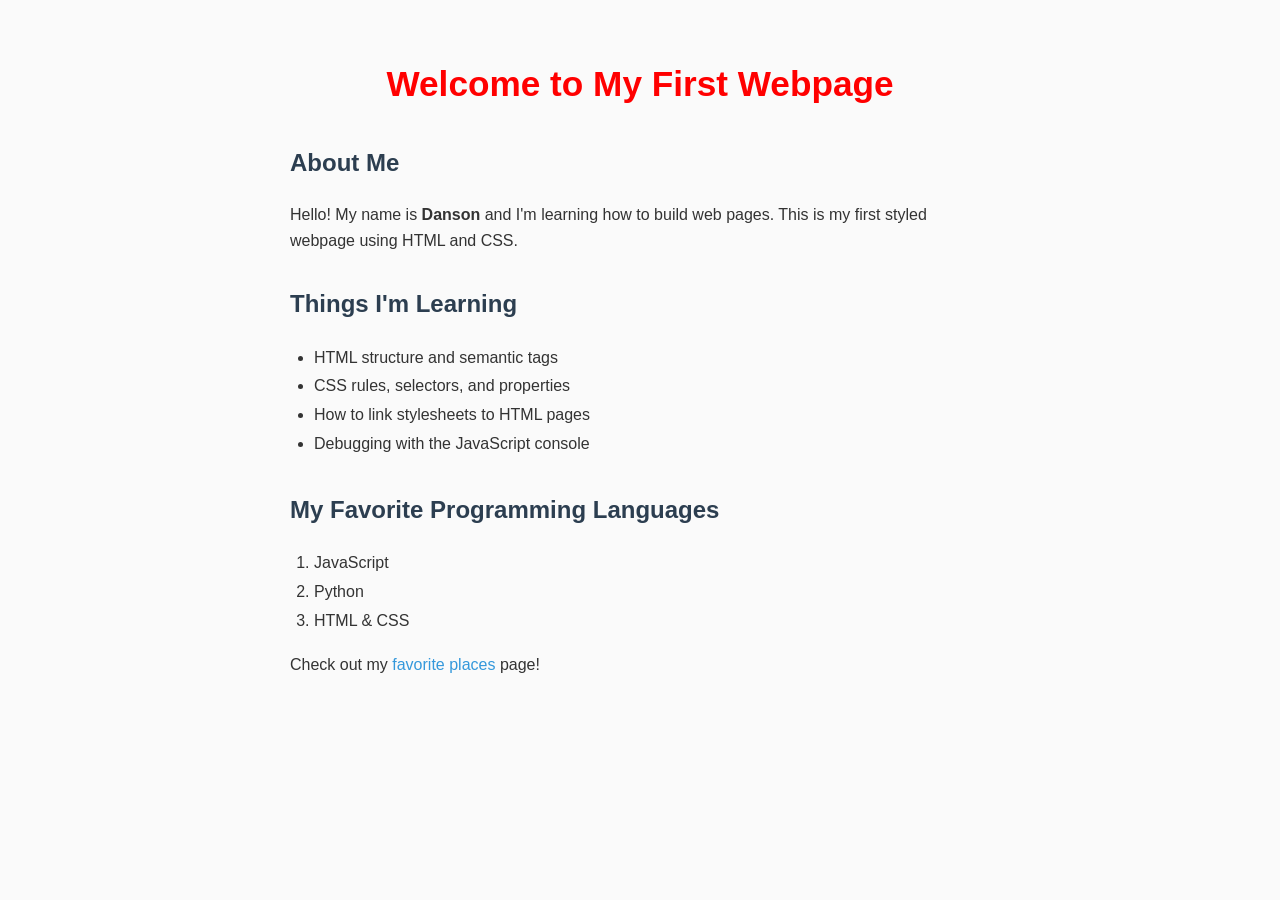
<file: index.html>
<!DOCTYPE html>
<html lang="en">
<head>
  <meta charset="UTF-8">
  <meta name="viewport" content="width=device-width, initial-scale=1.0">
  <title>My First Webpage</title>
  <!-- Shared css file -->
  <link rel="stylesheet" href="css/styles.css">
</head>
<body>
  <h1>Welcome to My First Webpage</h1>
  <h2>About Me</h2>
  <p>Hello! My name is <strong>Danson</strong> and I'm learning how to build web pages. This is my first styled webpage using HTML and CSS.</p>
  <h2>Things I'm Learning</h2>
  <ul>
    <li>HTML structure and semantic tags</li>
    <li>CSS rules, selectors, and properties</li>
    <li>How to link stylesheets to HTML pages</li>
    <li>Debugging with the JavaScript console</li>
  </ul>
  <h2>My Favorite Programming Languages</h2>
  <ol>
    <li>JavaScript</li>
    <li>Python</li>
    <li>HTML &amp; CSS</li>
  </ol>
  <p>Check out my <a href="favorite-places.html">favorite places</a> page!</p>
</body>
</html>
</file>
<file: css/styles.css>
/* Body styles */
body {
  background-color: #fafafa;     
  font-family: Arial, sans-serif; 
  font-size: 16px;              
  line-height: 1.6;              
  color: #333333;                
  max-width: 700px;              
  margin: 0 auto;               
  padding: 2rem;                 
}

/* Main content */
h1 {
  color: red;                    
  text-align: center;            
  font-weight: bold;
  font-size: 2.2rem;
}

h2 {
  color: #2c3e50;                
  font-style: normal;
  font-weight: 600;
  font-size: 1.5rem;
  margin-top: 2rem;
}

h3 {
  color: #555555;
  font-weight: 500;
  font-size: 1.2rem;
  margin-top: 1.5rem;
}

/* Paragraph styles */
p {
  font-size: 1rem;
  line-height: 1.6;
  margin-bottom: 1rem;
}

/* Lists */
ul, ol {
  line-height: 1.8;
  padding-left: 1.5rem;
}

/* images */
img {
  max-width: 100%;              
  height: auto;
  border-radius: 8px;           
  display: block;               
  margin: 0.5rem 0 1rem 0;
}

/* Links */
a {
  color: #3498db;               
  text-decoration: none;
  font-weight: 500;
}
a:hover {
  text-decoration: underline;   
  color: #2980b9;
}
/* Bold text */
strong {
  font-weight: 700;
}
</file>
